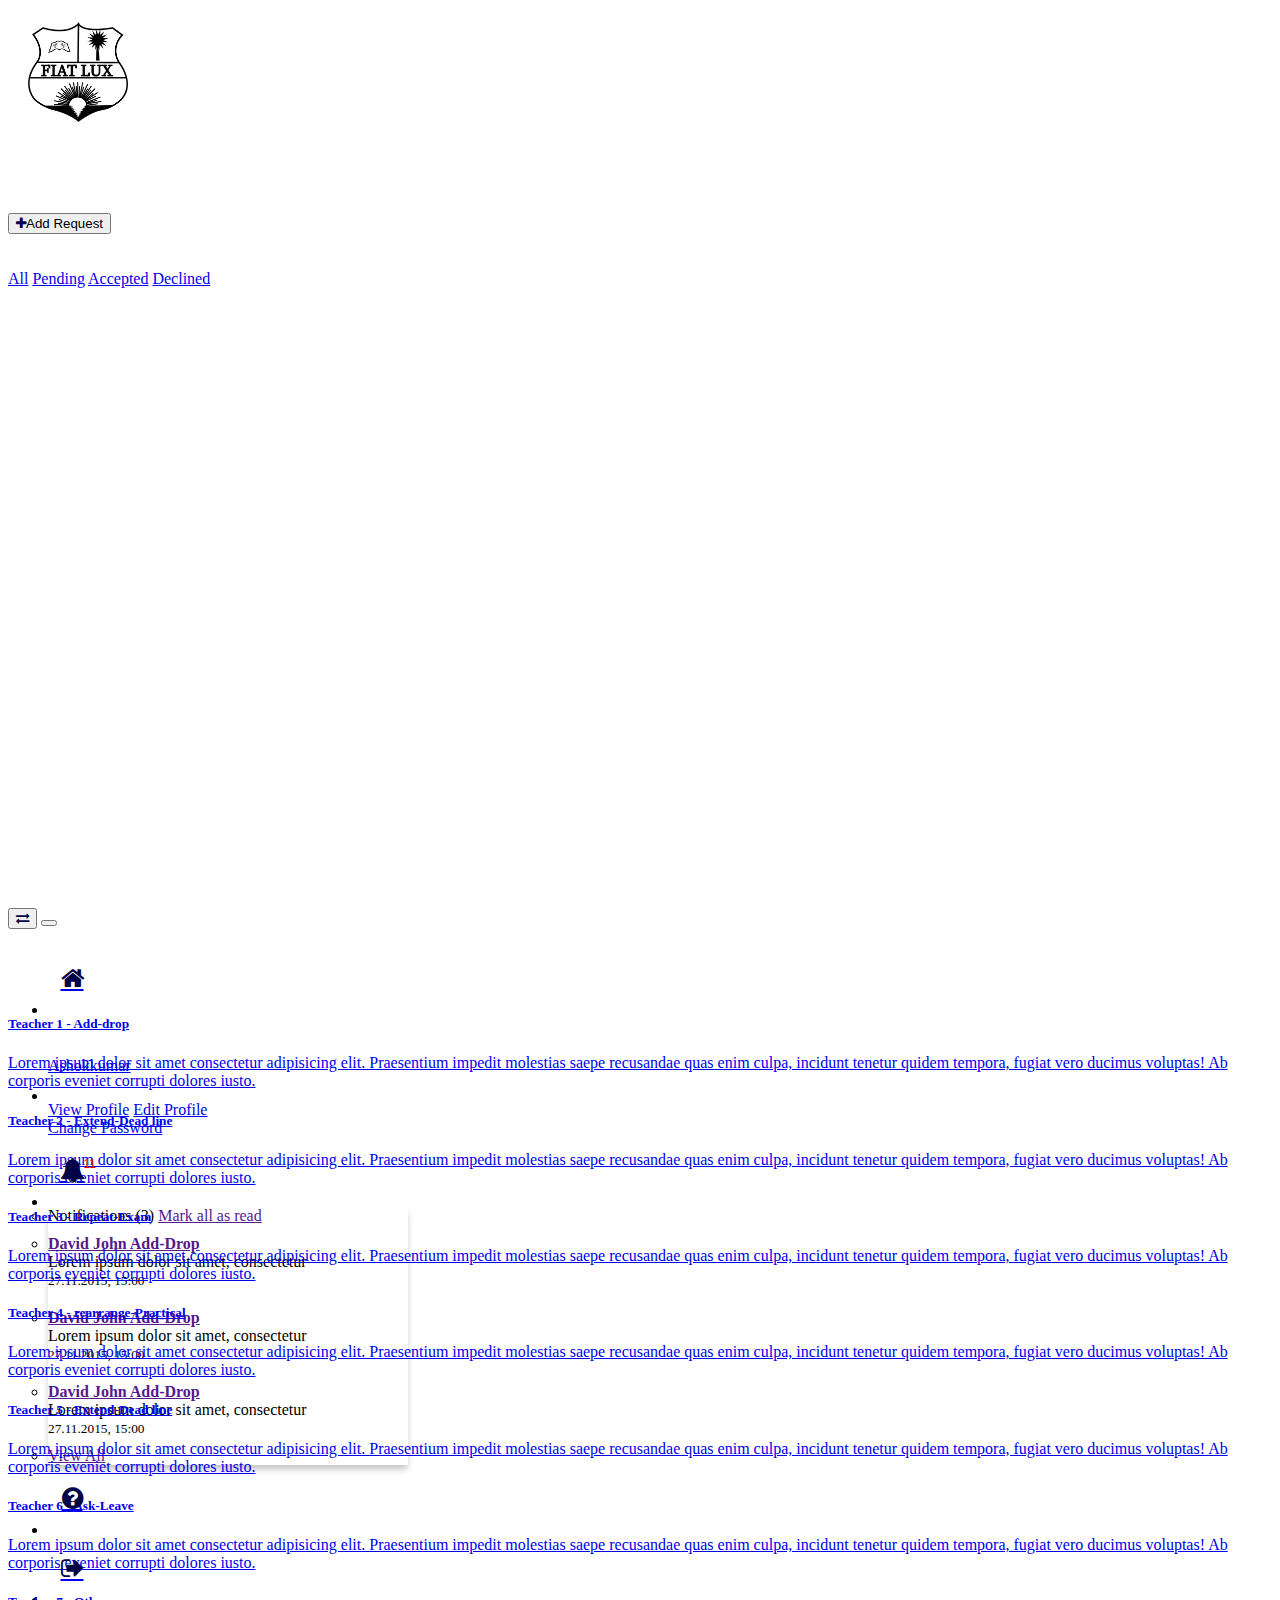
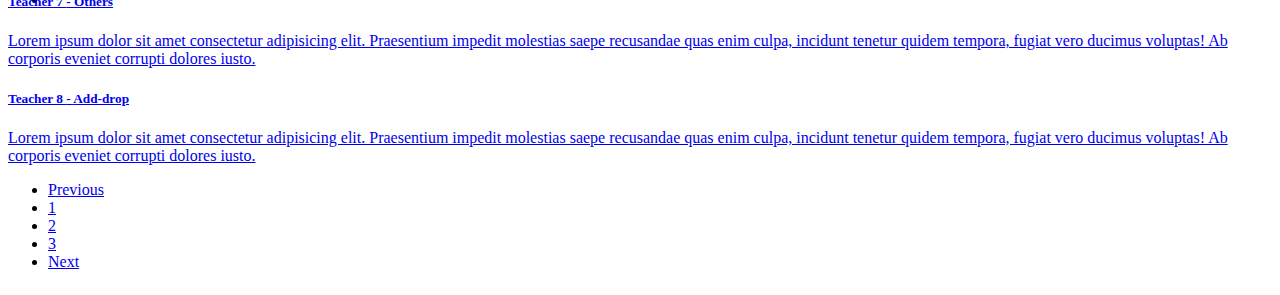
<file: Student's_home/index.html>
<!DOCTYPE html>
<html lang="en">

<head>

  <meta charset="utf-8">
  <meta name="viewport" content="width=device-width, initial-scale=1, shrink-to-fit=no">
  <meta name="description" content="">
  <meta name="author" content="">

  <title>Students Home</title>
  
  <link rel="stylesheet" href="Navbar.css">
  <link rel="stylesheet" href="https://cdn.jsdelivr.net/npm/bootstrap@4.5.3/dist/css/bootstrap.min.css" integrity="sha384-TX8t27EcRE3e/ihU7zmQxVncDAy5uIKz4rEkgIXeMed4M0jlfIDPvg6uqKI2xXr2" crossorigin="anonymous">
  <link href="sidebar.css" rel="stylesheet">
  <link rel="stylesheet" href="https://cdnjs.cloudflare.com/ajax/libs/font-awesome/4.7.0/css/font-awesome.min.css">

  <script src="https://code.jquery.com/jquery-3.5.1.slim.min.js" integrity="sha384-DfXdz2htPH0lsSSs5nCTpuj/zy4C+OGpamoFVy38MVBnE+IbbVYUew+OrCXaRkfj" crossorigin="anonymous"></script>
  <script src="https://cdn.jsdelivr.net/npm/bootstrap@4.5.3/dist/js/bootstrap.bundle.min.js" integrity="sha384-ho+j7jyWK8fNQe+A12Hb8AhRq26LrZ/JpcUGGOn+Y7RsweNrtN/tE3MoK7ZeZDyx" crossorigin="anonymous"></script>

  <style>
        
        a :hover{
            color: rgb(50, 50, 155);
          }
        

  </style>

</head>

<body>

  <div class="d-flex" id="wrapper">

    <!-- Sidebar -->
    <div class="bg-light border-right" id="sidebar-wrapper">
      <div class="sidebar-heading text-center">
        <a class="navbar-brand" href="#" ><img src="logoH.png" alt="logo" height="100" width="100"></a> 
      </div>
      <div class="list-group list-group-flush">

        <br><br><br><br>

        <button class="btn btn-outline-dark btn-md ml-4 mr-4" ><i class="fa fa-plus"></i>Add Request</button><br><br><br>
        <a href="#" class="list-group-item list-group-item-action bg-light">All</a>
        <a href="#" class="list-group-item list-group-item-action bg-light">Pending</a>
        <a href="#" class="list-group-item list-group-item-action bg-light">Accepted</a>
        <a href="#" class="list-group-item list-group-item-action bg-light">Declined</a>
      
      </div>
    </div>
    

    <!-- Page Content -->
    <div id="page-content-wrapper">
          <!--Navigation bar-->
          <nav class="navbar navbar-expand-lg navbar-light bg-light border-bottom navbar-icon-top">
            
                <button class="btn btn-sm btn-outline-dark"  id="menu-toggle" > <i class="fa fa-exchange"></i></button>
                
                <button class="navbar-toggler" type="button" data-toggle="collapse" data-target="#navbarSupportedContent" aria-controls="navbarSupportedContent" aria-expanded="false" aria-label="Toggle navigation">
                  <span class="navbar-toggler-icon"></span>
                </button>

                <div class="collapse navbar-collapse" id="navbarSupportedContent">

                      <ul class="navbar-nav me-auto mb-2 mb-lg-0">
                                <li class="nav-item">
                                    <a class="nav-link" href="#"><i class="fa fa-home"></i></a>
                                </li>
                      </ul>

                      <ul class="navbar-nav ml-auto mt-2 mt-lg-0">
                              <li class="nav-item dropdown">
                                  <a class="nav-link dropdown-toggle" href="#" id="navbarDropdown" role="button" data-toggle="dropdown" aria-haspopup="true" aria-expanded="false">
                                    Ashokkumar
                                  </a>
                                  <div class="dropdown-menu dropdown-menu-right" aria-labelledby="navbarDropdown">
                                      <a class="dropdown-item" href="#">View Profile</a>
                                      <a class="dropdown-item" href="#">Edit Profile</a>
                                      <div class="dropdown-divider"></div>
                                      <a class="dropdown-item" href="#">Change Password</a>
                                  </div>
                              </li>

                              <!--bell-->
                              <li class="nav-item dropdown bell">
                                <a class="nav-link text-light" href="#" id="navbarDropdown" role="button" data-toggle="dropdown" aria-haspopup="true" aria-expanded="false">
                                    <i class="fa fa-bell">
                                        <span class="badge" style="color: red;">11</span>
                                    </i>
                                </a>
                                <ul class="dropdown-menu bell">
                                    <li class="head text-light bg-dark">
                                    <div class="container">
                                        
                                        <span>Notifications (3)</span>
                                        <a href="" class="float-right text-light">Mark all as read</a>
                                        
                                    </li>
                                    <li class="notification-box">
                                    
                                    <div class="container">
                                        
                                      <a href=""> <strong class="text-dark">David John Add-Drop</strong></a>
                                        <div>
                                            Lorem ipsum dolor sit amet, consectetur
                                        </div>
                                        <small class="text-info">27.11.2015, 15:00</small>
                                    </div>
                                    
                                    </li>
                                    <li class="notification-box bg-light">
                                    <div class="container">
                                            
                                        
                                      <a href=""> <strong class="text-dark">David John Add-Drop</strong></a>
                                        <div>
                                            Lorem ipsum dolor sit amet, consectetur
                                        </div>
                                        <small class="text-info">27.11.2015, 15:00</small>
                                            
                                    </div>
                                    </li>
                                    <li class="notification-box">
                                    <div class="container">
                                        
                                      <a href=""> <strong class="text-dark">David John Add-Drop</strong></a>
                                        <div>
                                            Lorem ipsum dolor sit amet, consectetur
                                        </div>
                                        <small class="text-info">27.11.2015, 15:00</small>
                                            
                                    </div>
                                    </li>
                                    <li class="footer bg-dark text-center">
                                    <a href="" class="text-light">View All</a>
                                    </li>
                                </ul>
                        </li>
                    
                    
                              <li class="nav-item">
                                        <a class="nav-link" href="#"><i class="fa fa-question-circle"></i></a>
                              </li>

                              <li class="nav-item">
                                        <a class="nav-link" href="#"><i class="fa fa-sign-out"></i></i></a>
                              </li>
                      </ul>
                
                </div>
          </nav>

          <!--Body content-->
          <div class="container-fluid">
                <br><br>
                <div>
                  
                </div>
                <div class="list-group">
                  <a href="#" class="list-group-item list-group-item-action flex-column align-items-start ">
                    <div class="d-flex w-100 justify-content-between">
                      <h5 class="mb-1"><span class="pr-5">Teacher 1 </span>  - <span class="pl-5"> Add-drop</span></h5>
                    </div>
                    <p class="mb-1">Lorem ipsum dolor sit amet consectetur adipisicing elit. Praesentium impedit molestias saepe recusandae quas enim culpa, incidunt tenetur quidem tempora, fugiat vero ducimus voluptas! Ab corporis eveniet corrupti dolores iusto.</p>
                    
                  </a>
                  <a href="#" class="list-group-item list-group-item-action flex-column align-items-start ">
                    <div class="d-flex w-100 justify-content-between">
                      <h5 class="mb-1"><span class="pr-5">Teacher 2 </span>  - <span class="pl-5"> Extend-Dead line</span></h5>
                    </div>
                    <p class="mb-1">Lorem ipsum dolor sit amet consectetur adipisicing elit. Praesentium impedit molestias saepe recusandae quas enim culpa, incidunt tenetur quidem tempora, fugiat vero ducimus voluptas! Ab corporis eveniet corrupti dolores iusto.</p>
                    
                  </a>
                  <a href="#" class="list-group-item list-group-item-action flex-column align-items-start ">
                    <div class="d-flex w-100 justify-content-between">
                      <h5 class="mb-1"><span class="pr-5">Teacher 3 </span>  - <span class="pl-5"> Repeat-Exam</span></h5>
                    </div>
                    <p class="mb-1">Lorem ipsum dolor sit amet consectetur adipisicing elit. Praesentium impedit molestias saepe recusandae quas enim culpa, incidunt tenetur quidem tempora, fugiat vero ducimus voluptas! Ab corporis eveniet corrupti dolores iusto.</p>
                    
                  </a>
                  <a href="#" class="list-group-item list-group-item-action flex-column align-items-start ">
                    <div class="d-flex w-100 justify-content-between">
                      <h5 class="mb-1"><span class="pr-5">Teacher 4 </span>  - <span class="pl-5"> rearrange-Practical</span></h5>
                    </div>
                    <p class="mb-1">Lorem ipsum dolor sit amet consectetur adipisicing elit. Praesentium impedit molestias saepe recusandae quas enim culpa, incidunt tenetur quidem tempora, fugiat vero ducimus voluptas! Ab corporis eveniet corrupti dolores iusto.</p>
                    
                  </a>
                  <a href="#" class="list-group-item list-group-item-action flex-column align-items-start ">
                    <div class="d-flex w-100 justify-content-between">
                      <h5 class="mb-1"><span class="pr-5">Teacher 5 </span>  - <span class="pl-5"> Extend-Dead line</span></h5>
                    </div>
                    <p class="mb-1">Lorem ipsum dolor sit amet consectetur adipisicing elit. Praesentium impedit molestias saepe recusandae quas enim culpa, incidunt tenetur quidem tempora, fugiat vero ducimus voluptas! Ab corporis eveniet corrupti dolores iusto.</p>
                    
                  </a>
                  <a href="#" class="list-group-item list-group-item-action flex-column align-items-start ">
                    <div class="d-flex w-100 justify-content-between">
                      <h5 class="mb-1"><span class="pr-5">Teacher 6 </span>  - <span class="pl-5"> Ask-Leave</span></h5>
                    </div>
                    <p class="mb-1">Lorem ipsum dolor sit amet consectetur adipisicing elit. Praesentium impedit molestias saepe recusandae quas enim culpa, incidunt tenetur quidem tempora, fugiat vero ducimus voluptas! Ab corporis eveniet corrupti dolores iusto.</p>
                    
                  </a>
                  <a href="#" class="list-group-item list-group-item-action flex-column align-items-start ">
                    <div class="d-flex w-100 justify-content-between">
                      <h5 class="mb-1"><span class="pr-5">Teacher 7 </span>  - <span class="pl-5"> Others</span></h5>
                    </div>
                    <p class="mb-1">Lorem ipsum dolor sit amet consectetur adipisicing elit. Praesentium impedit molestias saepe recusandae quas enim culpa, incidunt tenetur quidem tempora, fugiat vero ducimus voluptas! Ab corporis eveniet corrupti dolores iusto.</p>
                    
                  </a>
                  <a href="#" class="list-group-item list-group-item-action flex-column align-items-start ">
                    <div class="d-flex w-100 justify-content-between">
                      <h5 class="mb-1"><span class="pr-5">Teacher 8 </span>  - <span class="pl-5"> Add-drop</span></h5>
                    </div>
                    <p class="mb-1">Lorem ipsum dolor sit amet consectetur adipisicing elit. Praesentium impedit molestias saepe recusandae quas enim culpa, incidunt tenetur quidem tempora, fugiat vero ducimus voluptas! Ab corporis eveniet corrupti dolores iusto.</p>
                    
                  </a>
                 
                  
                  
                </div>
                <nav aria-label="Page navigation example">
                  <ul class="pagination justify-content-center mt-3">
                    <li class="page-item disabled">
                      <a class="page-link" href="#" tabindex="-1">Previous</a>
                    </li>
                    <li class="page-item"><a class="page-link" href="#">1</a></li>
                    <li class="page-item"><a class="page-link" href="#">2</a></li>
                    <li class="page-item"><a class="page-link" href="#">3</a></li>
                    <li class="page-item">
                      <a class="page-link" href="#">Next</a>
                    </li>
                  </ul>
                </nav>
          </div>

    </div>
    

  </div>
  
  <script>
    $("#menu-toggle").click(function(e) {
      e.preventDefault();
      $("#wrapper").toggleClass("toggled");
    });
  </script>

</body>

</html>
</file>
<file: Student's_home/Navbar.css>
.fa{
  color:  rgb(2, 2, 71);
}

.navbar-icon-top .navbar-nav .nav-link > .fa {
  position: relative;
  width: 36px;
  font-size: 25px;
  

}



.navbar-icon-top .navbar-nav .nav-link > .fa > .badge {
  font-size: 0.75rem;
  position: absolute;
  right: 0;
  font-family: sans-serif;
}

.navbar-icon-top .navbar-nav .nav-link > .fa {
  top: 3px;
  line-height: 12px;
}

.navbar-icon-top .navbar-nav .nav-link > .fa > .badge {
  top: -13px;
}

@media (min-width: 576px) {
  .navbar-icon-top.navbar-expand-sm .navbar-nav .nav-link {
    text-align: center;
    display: table-cell;
    height: 70px;
    vertical-align: middle;
    padding-top: 0;
    padding-bottom: 0;
  }

  .navbar-icon-top.navbar-expand-sm .navbar-nav .nav-link > .fa {
    display: block;
    width: 48px;
    margin: 2px auto 4px auto;
    top: 0;
    line-height: 24px;
  }

  .navbar-icon-top.navbar-expand-sm .navbar-nav .nav-link > .fa > .badge {
    top: -7px;
  }
  
  
}

@media (min-width: 768px) {
  .navbar-icon-top.navbar-expand-md .navbar-nav .nav-link {
    text-align: center;
    display: table-cell;
    height: 70px;
    vertical-align: middle;
    padding-top: 0;
    padding-bottom: 0;
  }

  .navbar-icon-top.navbar-expand-md .navbar-nav .nav-link > .fa {
    display: block;
    width: 48px;
    margin: 2px auto 4px auto;
    top: 0;
    line-height: 24px;
  }

  .navbar-icon-top.navbar-expand-md .navbar-nav .nav-link > .fa > .badge {
    top: -7px;
  }
  
}

@media (min-width: 992px) {
  .navbar-icon-top.navbar-expand-lg .navbar-nav .nav-link {
    text-align: center;
    display: table-cell;
    height: 70px;
    vertical-align: middle;
    padding-top: 0;
    padding-bottom: 0;
  }

  .navbar-icon-top.navbar-expand-lg .navbar-nav .nav-link > .fa {
    display: block;
    width: 48px;
    margin: 2px auto 4px auto;
    top: 0;
    line-height: 24px;
  }

  .navbar-icon-top.navbar-expand-lg .navbar-nav .nav-link > .fa > .badge {
    top: -7px;
  }
  .navbar{
    padding: 0%;
    height: 50px;
  }
}

@media (min-width: 1200px) {
  .navbar-icon-top.navbar-expand-xl .navbar-nav .nav-link {
    text-align: center;
    display: table-cell;
    height: 70px;
    vertical-align: middle;
    padding-top: 0;
    padding-bottom: 0;
  }

  .navbar-icon-top.navbar-expand-xl .navbar-nav .nav-link > .fa {
    display: block;
    width: 48px;
    margin: 12px auto 14px auto;
    top: 0;
    line-height: 24px;
  }

  .navbar-icon-top.navbar-expand-xl .navbar-nav .nav-link > .fa > .badge {
    top: -7px;
  }
  .navbar{
    padding: 0%;
    height: 50px;
  }
}


.dropdown-menu.bell{
  top: 60px;
  right: 0px;
  left: unset;
  width: 360px;
  box-shadow: 0px 5px 7px -1px #c1c1c1;
  padding-bottom: 0px;
  padding: 0px;
  }
  .dropdown-menu.bell:before{
  content: "";
  position: absolute;
  top: -20px;
  right: 12px;
  border:10px solid #343A40;
  border-color: transparent transparent #343A40 transparent;
  }

.notification-box{
    padding: 10px 0px; 
}
</file>
<file: Student's_home/sidebar.css>
#wrapper {
    overflow-x: hidden;
 }

#sidebar-wrapper {
  min-height: 100vh;
  margin-left: -15rem;
  -webkit-transition: margin .25s ease-out;
  -moz-transition: margin .25s ease-out;
  -o-transition: margin .25s ease-out;
  transition: margin .25s ease-out;
}

#sidebar-wrapper .sidebar-heading {
  padding: 0.875rem 1.25rem;
  font-size: 1.2rem;
}

#sidebar-wrapper .list-group {
  width: 15rem;
}

#page-content-wrapper {
  min-width: 100vw;
}

#wrapper.toggled #sidebar-wrapper {
  margin-left: 0;
}

@media (min-width: 768px) {
  #sidebar-wrapper {
    margin-left: 0;
  }

  #page-content-wrapper {
    min-width: 0;
    width: 100%;
  }

  #wrapper.toggled #sidebar-wrapper {
    margin-left: -15rem;
  }
}
</file>
